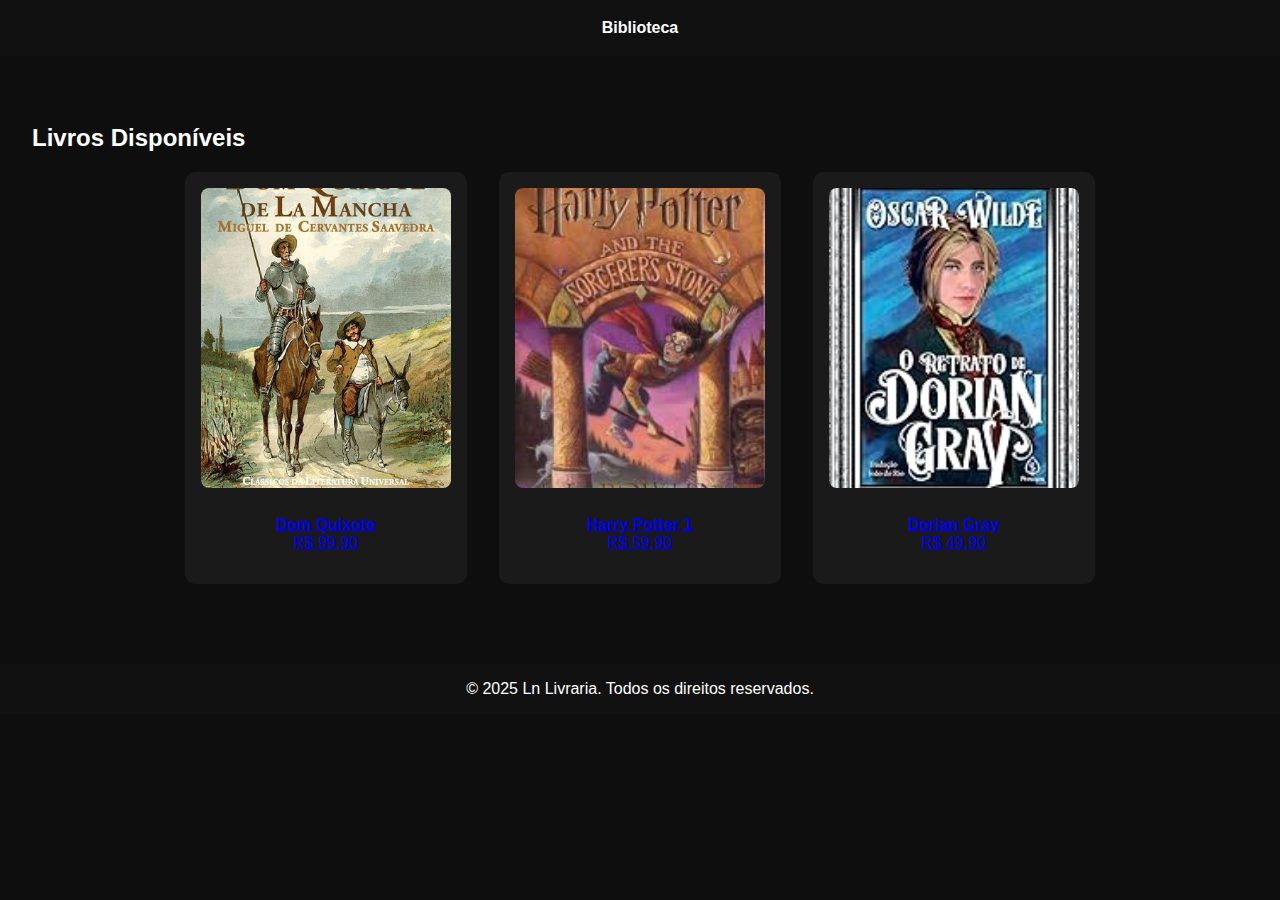
<file: index.html>
<!DOCTYPE html>
<html lang="pt-br">
<head>
    <meta charset="UTF-8">
    <meta name="viewport" content="width=device-width, initial-scale=1.0">
    <link rel="stylesheet" href="estilo.css">
    <title>Biblioteca - LN Livraria</title>
</head>

<body>

    <header>
        <ul class="navigation">
            <li><a href="#">Biblioteca</a></li>
        </ul>
    </header>

    <div class="catalogo-container">
        <h2>Livros Disponíveis</h2>

        <div class="flex-container">

            <a class="card" href="livro.html?book=domquixote">
                <img src="img/dom_quixote.png" />
                <p><strong>Dom Quixote</strong><br>R$ 99,90</p>
            </a>

            <a class="card" href="livro.html?book=hp1">
                <img src="img/harry3.jpeg" />
                <p><strong>Harry Potter 1</strong><br>R$ 59,90</p>
            </a>

            <a class="card" href="livro.html?book=dorian">
                <img src="img/doriangray7.jpg" />
                <p><strong>Dorian Gray</strong><br>R$ 49,90</p>
            </a>

        </div>
    </div>

    <footer>
        © 2025 Ln Livraria. Todos os direitos reservados.
    </footer>

</body>

</html>
</file>
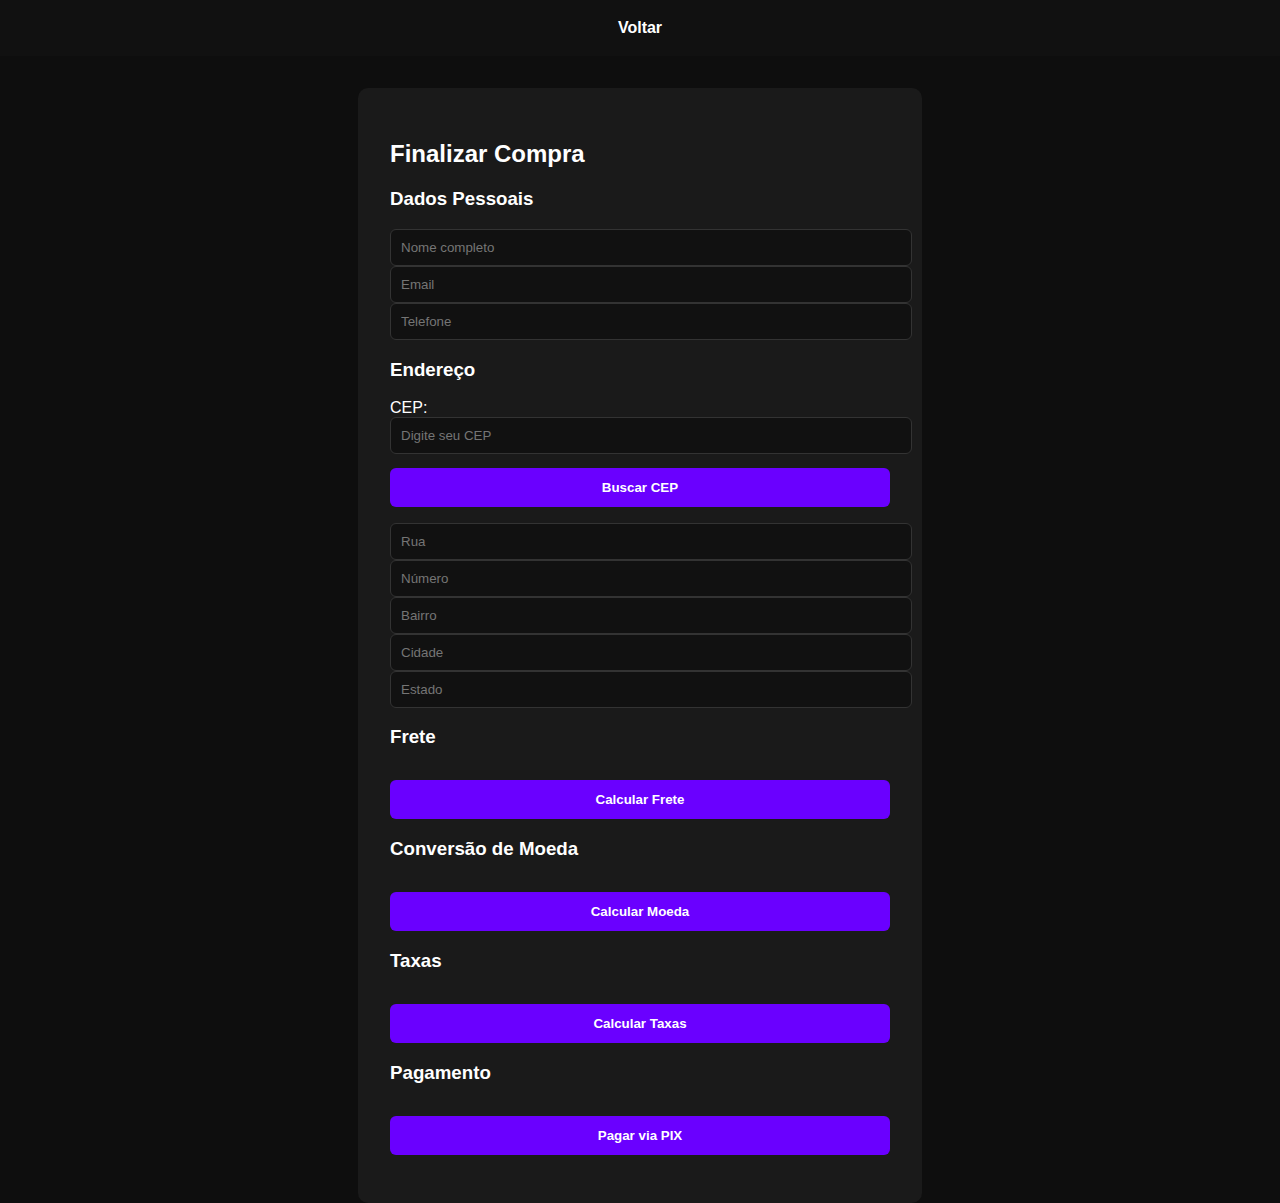
<file: compra.html>
<!DOCTYPE html>
<html lang="pt-br">
<head>
    <meta charset="UTF-8">
    <meta name="viewport" content="width=device-width, initial-scale=1.0">
    <link rel="stylesheet" href="estilo.css">
    <title>Finalizar Compra</title>
</head>

<body>

<header>
    <ul class="navigation">
        <li><a href="index.html">Voltar</a></li>
    </ul>
</header>

<div id="checkout" class="checkout">
    <h2>Finalizar Compra</h2>

    <div id="orderSummary"></div>

    <h3>Dados Pessoais</h3>
    <input id="nome" placeholder="Nome completo">
    <input id="email" placeholder="Email">
    <input id="telefone" placeholder="Telefone">

    <h3>Endereço</h3>
    <label>CEP:</label>
    <input id="cepInput" placeholder="Digite seu CEP">
    <button id="cepSearch">Buscar CEP</button>
    <p id="cepResult"></p>

    <input id="rua" placeholder="Rua">
    <input id="numero" placeholder="Número">
    <input id="bairro" placeholder="Bairro">
    <input id="cidade" placeholder="Cidade">
    <input id="estado" placeholder="Estado">

    <h3>Frete</h3>
    <button id="freteBtn">Calcular Frete</button>
    <p id="freteResult"></p>

    <h3>Conversão de Moeda</h3>
    <button id="currencyBtn">Calcular Moeda</button>
    <p id="currencyResult"></p>

    <h3>Taxas</h3>
    <button id="taxBtn">Calcular Taxas</button>
    <p id="taxResult"></p>

    <h3>Pagamento</h3>
    <button id="payBtn">Pagar via PIX</button>
    <p id="payResult"></p>

</div>

<script>
    // ============================
    // RESUMO DO PEDIDO
    // ============================
    const livros = {
        domquixote: { title: "Dom Quixote", price: "99.90" },
        hp1: { title: "Harry Potter 1", price: "59.90" },
        dorian: { title: "Dorian Gray", price: "49.90" }
    };

    const p = new URLSearchParams(location.search);
    const livro = livros[p.get("book")];

    document.getElementById("orderSummary").innerHTML = `
        <p>Livro: <strong>${livro.title}</strong></p>
        <p>Preço: <strong>R$ ${livro.price}</strong></p>
    `;

    // ============================
    // API 1 — BUSCAR CEP
    // ============================
    document.getElementById("cepSearch").onclick = async () => {
        const cep = document.getElementById("cepInput").value;
        const cepResult = document.getElementById("cepResult");

        if (cep.length !== 8) {
            cepResult.textContent = "CEP inválido! Insira 8 dígitos.";
            return;
        }

        try {
            const r = await fetch(`https://brasilapi.com.br/api/cep/v2/${cep}`);
            if (!r.ok) throw new Error("CEP não encontrado");

            const d = await r.json();

            cepResult.innerHTML = `Endereço encontrado: ${d.street} - ${d.city}/${d.state}`;

            document.getElementById("rua").value = d.street;
            document.getElementById("bairro").value = d.neighborhood;
            document.getElementById("cidade").value = d.city;
            document.getElementById("estado").value = d.state;

        } catch (error) {
            cepResult.textContent = `Erro ao buscar CEP: ${error.message}`;
        }
    };

    // ============================
    // API 3 — FRETE BASEADO NO CEP
    // ============================
    document.getElementById("freteBtn").onclick = async () => {
        const cep = document.getElementById("cepInput").value;
        const freteResult = document.getElementById("freteResult");

        if (cep.length !== 8) {
            freteResult.textContent = "Informe um CEP válido primeiro.";
            return;
        }

        try {
            const r = await fetch(`https://brasilapi.com.br/api/cep/v2/${cep}`);
            const d = await r.json();

            let frete = 0;
            let prazo = "";

            if (d.state === "RS") { frete = 15; prazo = "3 a 5 dias"; }
            else if (["SC","PR"].includes(d.state)) { frete = 25; prazo = "4 a 7 dias"; }
            else { frete = 35; prazo = "6 a 10 dias"; }

            freteResult.innerHTML = `
                Frete para ${d.city}/${d.state}:<br>
                Valor: R$ ${frete.toFixed(2)}<br>
                Prazo: ${prazo}
            `;
        } catch {
            freteResult.textContent = "Erro ao calcular frete.";
        }
    };

    // ============================
    // API 4 — CONVERSÃO DE MOEDA
    // ============================
    document.getElementById("currencyBtn").onclick = async () => {
        const currencyResult = document.getElementById("currencyResult");
        try {
            const r = await fetch("https://economia.awesomeapi.com.br/json/last/USD-BRL,EUR-BRL");
            if (!r.ok) throw new Error("Erro ao buscar cotação");

            const data = await r.json();
            const dolar = parseFloat(data.USDBRL.ask);
            const euro = parseFloat(data.EURBRL.ask);
            const precoBRL = parseFloat(livro.price);

            currencyResult.innerHTML = `
                Preço em BRL: R$ ${precoBRL.toFixed(2)}<br>
                Aproximado em USD: $ ${(precoBRL/dolar).toFixed(2)}<br>
                Aproximado em EUR: € ${(precoBRL/euro).toFixed(2)}
            `;
        } catch {
            currencyResult.textContent = "Erro ao buscar cotação.";
        }
    };

    // ============================
    // API 2 — TAXAS
    // ============================
    document.getElementById("taxBtn").onclick = async () => {
        const taxResult = document.getElementById("taxResult");
        try {
            const r = await fetch("https://brasilapi.com.br/api/taxas/v1");
            const d = await r.json();
            const taxa = d[0];
            taxResult.innerHTML = `Taxa aplicada (${taxa.nome}): ${taxa.valor}%`;
        } catch {
            taxResult.textContent = "Erro ao carregar taxas.";
        }
    };

    // ============================
    // PAGAMENTO FAKE (PIX)
    // ============================
    document.getElementById("payBtn").onclick = async () => {
        const payResult = document.getElementById("payResult");
        const dados = {
            nome: document.getElementById("nome").value,
            email: document.getElementById("email").value,
            telefone: document.getElementById("telefone").value,
            endereco: {
                rua: document.getElementById("rua").value,
                numero: document.getElementById("numero").value,
                bairro: document.getElementById("bairro").value,
                cidade: document.getElementById("cidade").value,
                estado: document.getElementById("estado").value
            },
            entrega: document.getElementById("entrega") ? document.getElementById("entrega").value : "normal",
            livro: livro.title,
            preco: livro.price
        };

        try {
            const r = await fetch("https://jsonplaceholder.typicode.com/posts", {
                method: "POST",
                body: JSON.stringify(dados),
                headers: { "Content-Type": "application/json" }
            });

            const d = await r.json();
            payResult.innerHTML = `Pagamento confirmado!<br>ID PIX: <strong>${d.id}</strong>`;
        } catch {
            payResult.textContent = "Erro ao realizar pagamento.";
        }
    };
</script>

</body>
</html>
</file>
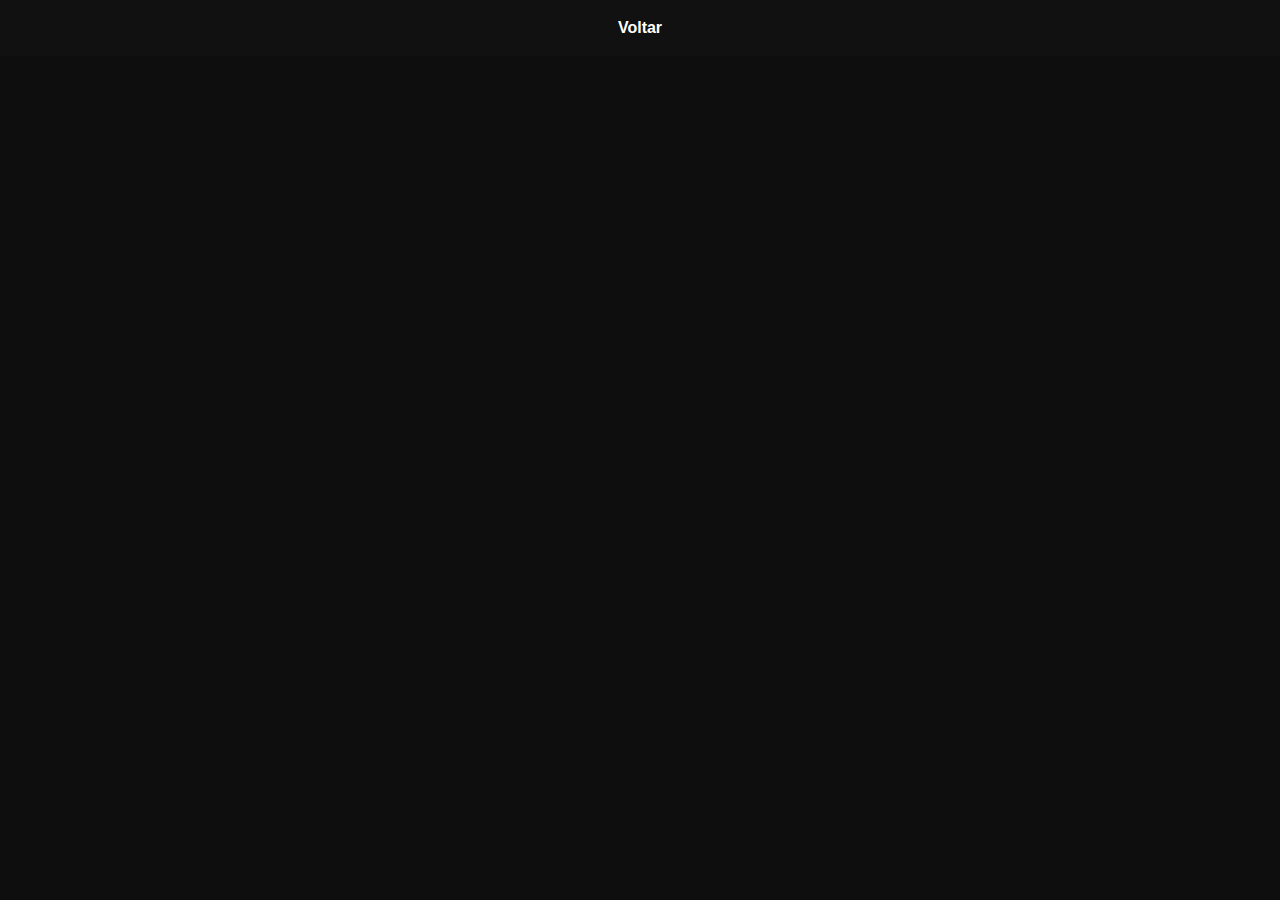
<file: livro.html>
<!DOCTYPE html>
<html lang="pt-br">
<head>
    <meta charset="UTF-8">
    <meta name="viewport" content="width=device-width, initial-scale=1.0">
    <link rel="stylesheet" href="estilo.css">
    <title>Detalhes do Livro</title>
</head>
    <style>
        .stars { color: gold; font-size: 1.3rem; }
        .tags span {
            background: #333; padding: 5px 10px; border-radius: 5px;
            margin-right: 6px; font-size: 0.9rem;
        }
        .selo {
            display: inline-block; background: #6a00ff; padding: 6px 12px;
            border-radius: 6px; margin-bottom: 10px; font-weight: bold;
        }
        .estoque { margin: 10px 0; font-weight: bold; }
        .comments {
            margin-top: 2em; background: #1a1a1a;
            padding: 1em; border-radius: 10px;
        }
        .comment { border-bottom: 1px solid #333; padding: 10px 0; }

        .book-img {
            width: 260px;
            height: auto;
            border-radius: 10px;
            object-fit: contain;
        }

        .carousel { margin-top: 2em; }
        .carousel-container {
            display: flex; gap: 1em; overflow-x: auto; padding-bottom: 10px;
        }
        .carousel-item {
            min-width: 160px; background: #111;
            padding: 10px; border-radius: 8px; text-align: center;
        }
        .carousel-item img {
            width: 100%; height: 180px; object-fit: cover; border-radius: 8px;
        }
    </style>
</head>

<body>
    <header>
        <ul class="navigation">
            <li><a href="index.html">Voltar</a></li>
        </ul>
    </header>

    <div id="content" class="book-page"></div>

    <script>
        // DADOS DOS LIVROS
        const livros = {
            domquixote: {
                title: "Dom Quixote",
                img: "img/dom_quixote.png",
                price: "99.90",
                desc: "Dom Quixote, escrito por Miguel de Cervantes...",
                sold: 50321,
                tags: ["Clássico", "Aventura", "Literatura Mundial"]
            },
            hp1: {
                title: "Harry Potter e a Pedra Filosofal",
                img: "img/harry3.jpeg",
                price: "59.90",
                desc: "Harry Potter e a Pedra Filosofal, de J.K. Rowling...",
                sold: 30892,
                tags: ["Fantasia", "Magia", "Juvenil"]
            },
            dorian: {
                title: "O Retrato de Dorian Gray",
                img: "img/doriangray7.jpg",
                price: "49.90",
                desc: "O Retrato de Dorian Gray, de Oscar Wilde...",
                sold: 22140,
                tags: ["Clássico", "Drama", "Reflexivo"]
            }
        };

        const params = new URLSearchParams(location.search);
        const bookID = params.get("book");
        const livro = livros[bookID];

        // ESTOQUE ALEATÓRIO
        const estoque = Math.floor(Math.random() * 10) + 1;
        let estoqueTexto =
            estoque > 5 ? "🟢 Em estoque" :
            estoque > 2 ? "⚠️ Poucas unidades restantes!" :
            "🔴 Últimas unidades!";

        // ESTRELAS
        const media = (Math.random() * 2 + 3).toFixed(1);
        const estrelas = "⭐".repeat(Math.round(media));

        // COMENTÁRIOS FALSOS
        const nomesFake = ["Lucas Almeida", "Mariana Santos", "João Vitor", "Ana Paula", "Carlos Henrique"];
        const comentariosFake = [
            "Livro incrível, super recomendo!",
            "A história me prendeu do início ao fim.",
            "Muito bem escrito, vale demais!",
            "Entrega rápida e qualidade excelente.",
            "Me surpreendeu bastante!"
        ];

        let comentariosHTML = "";
        for (let i = 0; i < 3; i++) {
            const nome = nomesFake[Math.floor(Math.random() * nomesFake.length)];
            const texto = comentariosFake[Math.floor(Math.random() * comentariosFake.length)];
            const nota = "⭐".repeat(Math.floor(Math.random() * 2) + 4);

            comentariosHTML += `
                <div class="comment">
                    <p><strong>${nome}</strong></p>
                    <p class="stars">${nota}</p>
                    <p>${texto}</p>
                </div>
            `;
        }

        // CARROSSEL DE RECOMENDADOS
        let recomendadosHTML = "";
        Object.keys(livros).forEach(id => {
            if (id !== bookID) {
                const l = livros[id];
                recomendadosHTML += `
                    <div class="carousel-item">
                        <img src="${l.img}">
                        <p><strong>${l.title}</strong></p>
                        <p>R$ ${l.price}</p>
                    </div>
                `;
            }
        });

        document.getElementById("content").innerHTML = `
            <img src="${livro.img}" class="book-img">

            <div class="book-info">
                <span class="selo">📚 Mais vendido da categoria</span>

                <h2>${livro.title}</h2>

                <p class="stars">${estrelas} (${media})</p>

                <p>${livro.desc}</p>
                <p><strong>${livro.sold.toLocaleString()}</strong> compras</p>

                <div class="estoque">${estoqueTexto}</div>

                <p class="price">R$ ${livro.price}</p>

                <div class="tags">
                    ${livro.tags.map(t => `<span>${t}</span>`).join("")}
                </div>

                <a href="compra.html?book=${bookID}">
                    <button class="buy-btn">Comprar Agora</button>
                </a>

                <div class="comments">
                    <h3>Avaliações dos leitores</h3>
                    ${comentariosHTML}
                </div>

                <div class="carousel">
                    <h3>Clientes também compraram</h3>
                    <div class="carousel-container">
                        ${recomendadosHTML}
                    </div>
                </div>
            </div>
        `;
    </script>
</body>
</html>
</file>
<file: estilo.css>
/* -------------------------------------- */
/*   TEMA DARK MODERNO - ESTILO AMAZON    */
/* -------------------------------------- */

body {
    background-color: #0e0e0e;
    color: #ffffff;
    font-family: 'Roboto', sans-serif;
    margin: 0;
}

/* HEADER */
header {
    background: #111;
    padding: 1.2em;
    position: sticky;
    top: 0;
    z-index: 10000;
}

.navigation {
    display: flex;
    justify-content: center;
    gap: 2em;
    list-style: none;
    padding: 0;
    margin: 0;
}

.navigation a {
    text-decoration: none;
    color: white;
    font-weight: bold;
}

.navigation a:hover {
    color: #bbbbbb;
}

/* LISTA DE LIVROS */
.catalogo-container {
    padding: 2em;
    margin-top: 1em;
}

.flex-container {
    display: flex;
    flex-wrap: wrap;
    justify-content: center;
    gap: 2em;
}

.card {
    background-color: #1a1a1a;
    padding: 1em;
    border-radius: 10px;
    width: 250px;
    text-align: center;
    transition: 0.2s;
    cursor: pointer;
}

.card:hover {
    scale: 1.04;
    background: #222;
}

.card img {
    width: 100%;
    height: 300px;
    object-fit: cover;
    border-radius: 8px;
    margin-bottom: 0.5em;
}

/* PÁGINA DO LIVRO */
.book-page {
    display: flex;
    flex-wrap: wrap;
    justify-content: center;
    gap: 2rem;
    padding: 2rem;
    max-width: 1100px;
    margin: auto;
}

.book-img {
    width: 280px;
    height: auto;
    object-fit: contain;
    border-radius: 10px;
}

.book-info {
    max-width: 600px;
    min-width: 300px;
}

.price {
    color: #bb86fc;
    font-size: 1.7rem;
    margin: 0.2em 0 0.7em;
}

.buy-btn {
    background: #6a00ff;
    padding: 12px 22px;
    color: white;
    border: none;
    border-radius: 6px;
    cursor: pointer;
    font-size: 1.1rem;
}

.buy-btn:hover {
    background: #4b00cc;
}

/* CHECKOUT */
.checkout {
    margin: auto;
    margin-top: 2em;
    background: #1a1a1a;
    padding: 2em;
    max-width: 500px;
    border-radius: 10px;
}

.checkout input {
    width: 100%;
    padding: 10px;
    background: #111;
    border: 1px solid #333;
    border-radius: 6px;
    color: white;
}

.checkout button {
    margin-top: 1em;
    width: 100%;
    padding: 12px;
    background: #6a00ff;
    border: none;
    color: white;
    border-radius: 6px;
    cursor: pointer;
    font-weight: bold;
}

.checkout button:hover {
    background: #5100c9;
}

/* COMENTÁRIOS */
.comment {
    border-bottom: 1px solid #333;
    padding: 10px 0;
}

/* CARROSSEL */
.carousel-container {
    display: flex;
    gap: 1em;
    overflow-x: auto;
    padding-bottom: 10px;
}

.carousel-item {
    min-width: 160px;
    background: #111;
    padding: 10px;
    border-radius: 8px;
    text-align: center;
}

.carousel-item img {
    width: 100%;
    height: 180px;
    object-fit: cover;
    border-radius: 8px;
}

/* FOOTER */
footer {
    text-align: center;
    padding: 1em;
    background-color: #111;
    margin-top: 3em;
}

/* RESPONSIVIDADE */
@media (max-width: 700px) {
    .book-img {
        width: 70%;
        margin-bottom: 1rem;
    }
}
</file>
